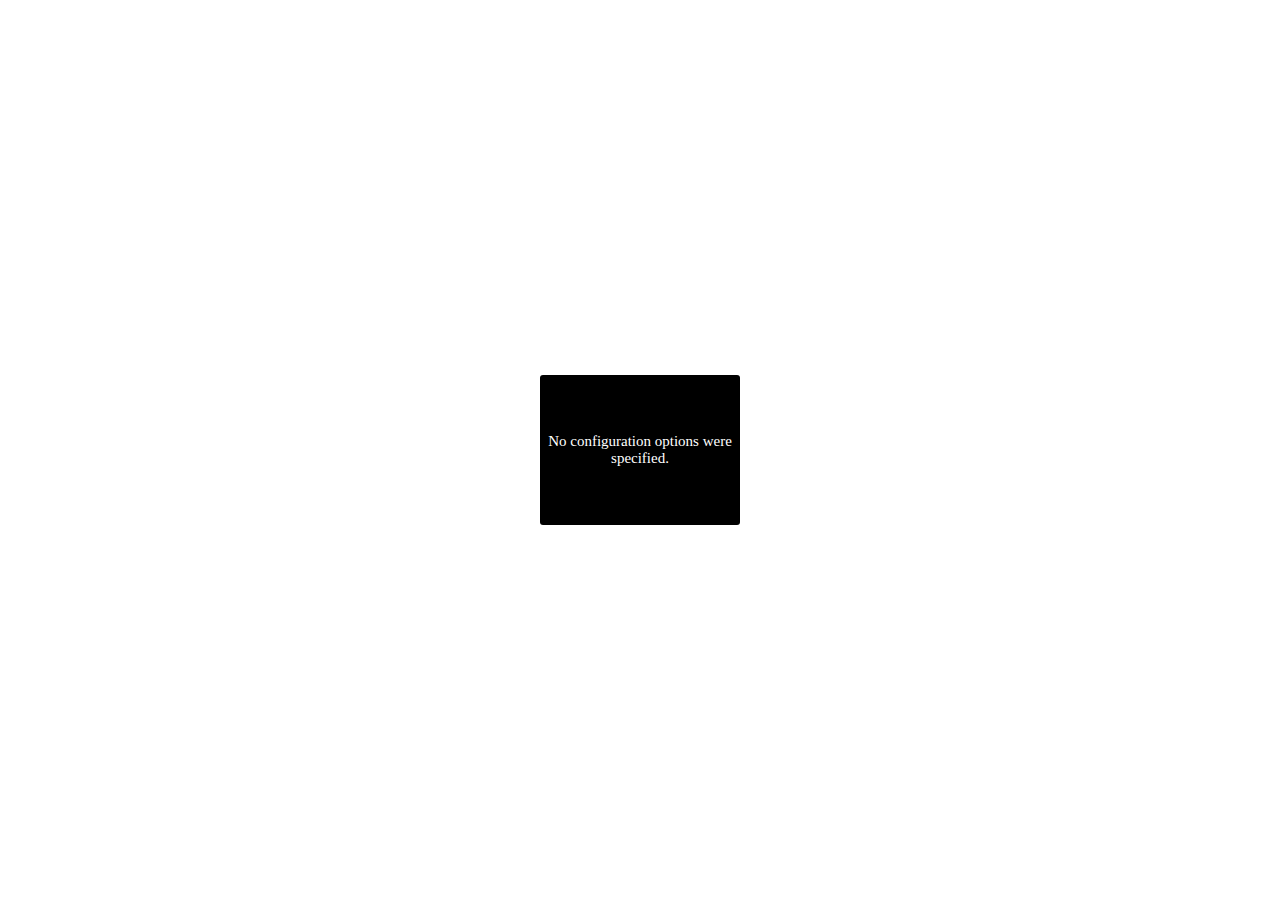
<file: pannellum/pannellum.htm>
<!DOCTYPE HTML>
<!-- Pannellum 2.5.6, https://github.com/mpetroff/pannellum -->
<html><head><meta charset=utf-8><meta name=viewport content="width=device-width, initial-scale=1.0"><title>Pannellum</title><style type="text/css">.pnlm-container{margin:0;padding:0;overflow:hidden;position:relative;cursor:default;width:100%;height:100%;font-family:Helvetica,"Nimbus Sans L","Liberation Sans",Arial,sans-serif;background:#f4f4f4 url('data:image/svg+xml,%3Csvg%20xmlns%3D%22http%3A%2F%2Fwww.w3.org%2F2000%2Fsvg%22%20width%3D%2267%22%20height%3D%22100%22%20viewBox%3D%220%200%2067%20100%22%3E%0A%3Cpath%20stroke%3D%22%23ccc%22%20fill%3D%22none%22%20d%3D%22M33.5%2C50%2C0%2C63%2C33.5%2C75%2C67%2C63%2C33.5%2C50m-33.5-50%2C67%2C25m-0.5%2C0%2C0%2C75m-66.5-75%2C67-25m-33.5%2C75%2C0%2C25m0-100%2C0%2C50%22%2F%3E%0A%3C%2Fsvg%3E%0A') repeat;-webkit-user-select:none;-khtml-user-select:none;-moz-user-select:none;-o-user-select:none;-ms-user-select:none;user-select:none;outline:0;line-height:1.4;contain:content}.pnlm-container *{box-sizing:content-box}.pnlm-ui{position:absolute;width:100%;height:100%;z-index:1}.pnlm-grab{cursor:grab;cursor:url('data:image/svg+xml,%3Csvg%20xmlns%3D%22http%3A%2F%2Fwww.w3.org%2F2000%2Fsvg%22%20height%3D%2226%22%20width%3D%2226%22%3E%0A%3Cpath%20stroke%3D%22%23000%22%20stroke-width%3D%221px%22%20fill%3D%22%23fff%22%20d%3D%22m15.3%2020.5s6.38-6.73%204.64-8.24-3.47%201.01-3.47%201.01%203.61-5.72%201.41-6.49c-2.2-0.769-3.33%204.36-3.33%204.36s0.873-5.76-1.06-5.76-1.58%205.39-1.58%205.39-0.574-4.59-2.18-4.12c-1.61%200.468-0.572%205.51-0.572%205.51s-1.58-4.89-2.93-3.79c-1.35%201.11%200.258%205.25%200.572%206.62%200.836%202.43%202.03%202.94%202.17%205.55%22%2F%3E%0A%3C%2Fsvg%3E%0A') 12 8,default}.pnlm-grabbing{cursor:grabbing;cursor:url('data:image/svg+xml,%3Csvg%20xmlns%3D%22http%3A%2F%2Fwww.w3.org%2F2000%2Fsvg%22%20height%3D%2226%22%20width%3D%2226%22%3E%0A%3Cpath%20stroke%3D%22%23000%22%20stroke-width%3D%221px%22%20fill%3D%22%23fff%22%20d%3D%22m15.3%2020.5s5.07-5.29%203.77-6.74c-1.31-1.45-2.53%200.14-2.53%200.14s2.74-3.29%200.535-4.06c-2.2-0.769-2.52%201.3-2.52%201.3s0.81-2.13-1.12-2.13-1.52%201.77-1.52%201.77-0.261-1.59-1.87-1.12c-1.61%200.468-0.874%202.17-0.874%202.17s-0.651-1.55-2-0.445c-1.35%201.11-0.68%202.25-0.365%203.62%200.836%202.43%202.03%202.94%202.17%205.55%22%2F%3E%0A%3C%2Fsvg%3E%0A') 12 8,default}.pnlm-sprite{background-image:url('data:image/svg+xml,%3Csvg%20xmlns%3D%22http%3A%2F%2Fwww.w3.org%2F2000%2Fsvg%22%20width%3D%2226%22%20height%3D%22208%22%3E%0A%3Ccircle%20fill-opacity%3D%22.78%22%20cy%3D%22117%22%20cx%3D%2213%22%20r%3D%2211%22%20fill%3D%22%23fff%22%2F%3E%0A%3Ccircle%20fill-opacity%3D%22.78%22%20cy%3D%22143%22%20cx%3D%2213%22%20r%3D%2211%22%20fill%3D%22%23fff%22%2F%3E%0A%3Ccircle%20cy%3D%22169%22%20cx%3D%2213%22%20r%3D%227%22%20fill%3D%22none%22%20stroke%3D%22%23000%22%20stroke-width%3D%222%22%2F%3E%0A%3Ccircle%20cy%3D%22195%22%20cx%3D%2213%22%20r%3D%227%22%20fill%3D%22none%22%20stroke%3D%22%23000%22%20stroke-width%3D%222%22%2F%3E%0A%3Ccircle%20cx%3D%2213%22%20cy%3D%22195%22%20r%3D%222.5%22%2F%3E%0A%3Cpath%20d%3D%22m5%2083v6h2v-4h4v-2zm10%200v2h4v4h2v-6zm-5%205v6h6v-6zm-5%205v6h6v-2h-4v-4zm14%200v4h-4v2h6v-6z%22%2F%3E%0A%3Cpath%20d%3D%22m13%20110a7%207%200%200%200%20-7%207%207%207%200%200%200%207%207%207%207%200%200%200%207%20-7%207%207%200%200%200%20-7%20-7zm-1%203h2v2h-2zm0%203h2v5h-2z%22%2F%3E%0A%3Cpath%20d%3D%22m5%2057v6h2v-4h4v-2zm10%200v2h4v4h2v-6zm-10%2010v6h6v-2h-4v-4zm14%200v4h-4v2h6v-6z%22%2F%3E%0A%3Cpath%20d%3D%22m17%2038v2h-8v-2z%22%2F%3E%0A%3Cpath%20d%3D%22m12%209v3h-3v2h3v3h2v-3h3v-2h-3v-3z%22%2F%3E%0A%3Cpath%20d%3D%22m13%20136-6.125%206.125h4.375v7.875h3.5v-7.875h4.375z%22%2F%3E%0A%3Cpath%20d%3D%22m10.428%20173.33v-5.77l5-2.89v5.77zm1-1.73%203-1.73-3.001-1.74z%22%2F%3E%0A%3C%2Fsvg%3E%0A')}.pnlm-container:-moz-full-screen{height:100%!important;width:100%!important;position:static!important}.pnlm-container:-webkit-full-screen{height:100%!important;width:100%!important;position:static!important}.pnlm-container:-ms-fullscreen{height:100%!important;width:100%!important;position:static!important}.pnlm-container:fullscreen{height:100%!important;width:100%!important;position:static!important}.pnlm-render-container{cursor:inherit;position:absolute;height:100%;width:100%}.pnlm-controls{margin-top:4px;background-color:#fff;border:1px solid #999;border-color:rgba(0,0,0,0.4);border-radius:3px;cursor:pointer;z-index:2;-webkit-transform:translateZ(9999px);transform:translateZ(9999px)}.pnlm-control:hover{background-color:#f8f8f8}.pnlm-controls-container{position:absolute;top:0;left:4px;z-index:1}.pnlm-zoom-controls{width:26px;height:52px}.pnlm-zoom-in{width:100%;height:50%;position:absolute;top:0;border-radius:3px 3px 0 0}.pnlm-zoom-out{width:100%;height:50%;position:absolute;bottom:0;background-position:0 -26px;border-top:1px solid #ddd;border-top-color:rgba(0,0,0,0.10);border-radius:0 0 3px 3px}.pnlm-fullscreen-toggle-button,.pnlm-orientation-button,.pnlm-hot-spot-debug-indicator{width:26px;height:26px}.pnlm-hot-spot-debug-indicator{position:absolute;top:50%;left:50%;width:26px;height:26px;margin:-13px 0 0 -13px;background-color:rgba(255,255,255,0.5);border-radius:13px;display:none}.pnlm-orientation-button-inactive{background-position:0 -156px}.pnlm-orientation-button-active{background-position:0 -182px}.pnlm-fullscreen-toggle-button-inactive{background-position:0 -52px}.pnlm-fullscreen-toggle-button-active{background-position:0 -78px}.pnlm-panorama-info{position:absolute;bottom:4px;background-color:rgba(0,0,0,0.7);border-radius:0 3px 3px 0;padding-right:10px;color:#fff;text-align:left;display:none;z-index:2;-webkit-transform:translateZ(9999px);transform:translateZ(9999px)}.pnlm-title-box{position:relative;font-size:20px;display:table;padding-left:5px;margin-bottom:3px}.pnlm-author-box{position:relative;font-size:12px;display:table;padding-left:5px}.pnlm-load-box{position:absolute;top:50%;left:50%;width:200px;height:150px;margin:-75px 0 0 -100px;background-color:rgba(0,0,0,0.7);border-radius:3px;text-align:center;font-size:20px;display:none;color:#fff}.pnlm-load-box p{margin:20px 0}.pnlm-lbox{position:absolute;top:50%;left:50%;width:20px;height:20px;margin:-10px 0 0 -10px;display:none}.pnlm-loading{animation-duration:1.5s;-webkit-animation-duration:1.5s;animation-name:pnlm-mv;-webkit-animation-name:pnlm-mv;animation-iteration-count:infinite;-webkit-animation-iteration-count:infinite;animation-timing-function:linear;-webkit-animation-timing-function:linear;height:10px;width:10px;background-color:#fff;position:relative}@keyframes pnlm-mv{from{left:0;top:0}25%{left:10px;top:0}50%{left:10px;top:10px}75%{left:0;top:10px}to{left:0;top:0}}@-webkit-keyframes pnlm-mv{from{left:0;top:0}25%{left:10px;top:0}50%{left:10px;top:10px}75%{left:0;top:10px}to{left:0;top:0}}.pnlm-load-button{position:absolute;top:50%;left:50%;width:200px;height:100px;margin:-50px 0 0 -100px;background-color:rgba(0,0,0,.7);border-radius:3px;text-align:center;font-size:20px;display:table;color:#fff;cursor:pointer}.pnlm-load-button:hover{background-color:rgba(0,0,0,.8)}.pnlm-load-button p{display:table-cell;vertical-align:middle}.pnlm-info-box{font-size:15px;position:absolute;top:50%;left:50%;width:200px;height:150px;margin:-75px 0 0 -100px;background-color:#000;border-radius:3px;display:table;text-align:center;color:#fff;table-layout:fixed}.pnlm-info-box a,.pnlm-author-box a{color:#fff;word-wrap:break-word;overflow-wrap:break-word}.pnlm-info-box p{display:table-cell;vertical-align:middle;padding:0 5px 0 5px}.pnlm-error-msg{display:none}.pnlm-about-msg{font-size:11px;line-height:11px;color:#fff;padding:5px 8px 5px 8px;background:rgba(0,0,0,0.7);border-radius:3px;position:absolute;top:50px;left:50px;display:none;opacity:0;-moz-transition:opacity .3s ease-in-out;-webkit-transition:opacity .3s ease-in-out;-o-transition:opacity .3s ease-in-out;-ms-transition:opacity .3s ease-in-out;transition:opacity .3s ease-in-out;z-index:1}.pnlm-about-msg a:link,.pnlm-about-msg a:visited{color:#fff}.pnlm-about-msg a:hover,.pnlm-about-msg a:active{color:#eee}.pnlm-hotspot-base{position:absolute;visibility:hidden;cursor:default;vertical-align:middle;top:0;z-index:1}.pnlm-hotspot{height:26px;width:26px;border-radius:13px}.pnlm-hotspot:hover{background-color:rgba(255,255,255,0.2)}.pnlm-hotspot.pnlm-info{background-position:0 -104px}.pnlm-hotspot.pnlm-scene{background-position:0 -130px}div.pnlm-tooltip span{visibility:hidden;position:absolute;border-radius:3px;background-color:rgba(0,0,0,0.7);color:#fff;text-align:center;max-width:200px;padding:5px 10px;margin-left:-220px;cursor:default}div.pnlm-tooltip:hover span{visibility:visible}div.pnlm-tooltip:hover span:after{content:'';position:absolute;width:0;height:0;border-width:10px;border-style:solid;border-color:rgba(0,0,0,0.7) transparent transparent transparent;bottom:-20px;left:-10px;margin:0 50%}.pnlm-compass{position:absolute;width:50px;height:50px;right:4px;bottom:4px;border-radius:25px;background-image:url('data:image/svg+xml,%3Csvg%20xmlns%3D%22http%3A%2F%2Fwww.w3.org%2F2000%2Fsvg%22%20height%3D%2250%22%20width%3D%2250%22%3E%0A%3Cpath%20d%3D%22m24.5078%206-3.2578%2018h7.5l-3.25781-18h-0.984376zm-3.2578%2020%203.2578%2018h0.9844l3.2578-18h-7.5zm1.19531%200.9941h5.10938l-2.5547%2014.1075-2.5547-14.1075z%22%2F%3E%0A%3C%2Fsvg%3E%0A');cursor:default;display:none}.pnlm-world{position:absolute;left:50%;top:50%}.pnlm-face{position:absolute;-webkit-transform-origin:0 0;transform-origin:0 0}.pnlm-dragfix,.pnlm-preview-img{position:absolute;height:100%;width:100%}.pnlm-preview-img{background-size:cover;background-position:center}.pnlm-lbar{width:150px;margin:0 auto;border:#fff 1px solid;height:6px}.pnlm-lbar-fill{background:#fff;height:100%;width:0}.pnlm-lmsg{font-size:12px}.pnlm-fade-img{position:absolute;top:0;left:0}.pnlm-pointer{cursor:pointer}html{height:100%}body{margin:0;padding:0;overflow:hidden;position:fixed;cursor:default;width:100%;height:100%}</style></head><body><div id=container><noscript><div class=pnlm-info-box><p>Javascript is required to view this panorama.<br>(It could be worse; you could need a plugin.)</p></div></noscript></div><script type="text/javascript">window.libpannellum=function(y,c,p){function H(L){function H(a,f){return 1==a.level&&1!=f.level?-1:1==f.level&&1!=a.level?1:f.timestamp-a.timestamp}function Q(a,f){return a.level!=f.level?a.level-f.level:a.diff-f.diff}function ka(a,f,d,c,m,e){this.vertices=a;this.side=f;this.level=d;this.x=c;this.y=m;this.path=e.replace("%s",f).replace("%l",d).replace("%x",c).replace("%y",m)}function Ha(a,f,c,p,m){var e;var g=f.vertices;e=la(a,g.slice(0,3));var t=la(a,g.slice(3,6)),x=la(a,g.slice(6,9)),g=la(a,g.slice(9,
12)),s=e[0]+t[0]+x[0]+g[0];-4==s||4==s?e=!1:(s=e[1]+t[1]+x[1]+g[1],e=-4==s||4==s?!1:4!=e[2]+t[2]+x[2]+g[2]);if(e){e=f.vertices;t=e[0]+e[3]+e[6]+e[9];x=e[1]+e[4]+e[7]+e[10];g=e[2]+e[5]+e[8]+e[11];s=Math.sqrt(t*t+x*x+g*g);g=Math.asin(g/s);t=Math.atan2(x,t)-p;t+=t>Math.PI?-2*Math.PI:t<-Math.PI?2*Math.PI:0;t=Math.abs(t);f.diff=Math.acos(Math.sin(c)*Math.sin(g)+Math.cos(c)*Math.cos(g)*Math.cos(t));t=!1;for(x=0;x<d.nodeCache.length;x++)if(d.nodeCache[x].path==f.path){t=!0;d.nodeCache[x].timestamp=d.nodeCacheTimestamp++;
d.nodeCache[x].diff=f.diff;d.currentNodes.push(d.nodeCache[x]);break}t||(f.timestamp=d.nodeCacheTimestamp++,d.currentNodes.push(f),d.nodeCache.push(f));if(f.level<d.level){var g=n.cubeResolution*Math.pow(2,f.level-n.maxLevel),t=Math.ceil(g*n.invTileResolution)-1,x=g%n.tileResolution*2,k=2*g%n.tileResolution;0===k&&(k=n.tileResolution);0===x&&(x=2*n.tileResolution);s=0.5;if(f.x==t||f.y==t)s=1-n.tileResolution/(n.tileResolution+k);var l=1-s,g=[],z=s,y=s,E=s,J=l,A=l,C=l;if(k<n.tileResolution)if(f.x==
t&&f.y!=t){if(A=y=0.5,"d"==f.side||"u"==f.side)C=E=0.5}else f.x!=t&&f.y==t&&(J=z=0.5,"l"==f.side||"r"==f.side)&&(C=E=0.5);x<=n.tileResolution&&(f.x==t&&(z=0,J=1,"l"==f.side||"r"==f.side)&&(E=0,C=1),f.y==t&&(y=0,A=1,"d"==f.side||"u"==f.side)&&(E=0,C=1));k=[e[0],e[1],e[2],e[0]*z+e[3]*J,e[1]*s+e[4]*l,e[2]*E+e[5]*C,e[0]*z+e[6]*J,e[1]*y+e[7]*A,e[2]*E+e[8]*C,e[0]*s+e[9]*l,e[1]*y+e[10]*A,e[2]*E+e[11]*C];k=new ka(k,f.side,f.level+1,2*f.x,2*f.y,n.fullpath);g.push(k);f.x==t&&x<=n.tileResolution||(k=[e[0]*z+
e[3]*J,e[1]*s+e[4]*l,e[2]*E+e[5]*C,e[3],e[4],e[5],e[3]*s+e[6]*l,e[4]*y+e[7]*A,e[5]*E+e[8]*C,e[0]*z+e[6]*J,e[1]*y+e[7]*A,e[2]*E+e[8]*C],k=new ka(k,f.side,f.level+1,2*f.x+1,2*f.y,n.fullpath),g.push(k));f.x==t&&x<=n.tileResolution||f.y==t&&x<=n.tileResolution||(k=[e[0]*z+e[6]*J,e[1]*y+e[7]*A,e[2]*E+e[8]*C,e[3]*s+e[6]*l,e[4]*y+e[7]*A,e[5]*E+e[8]*C,e[6],e[7],e[8],e[9]*z+e[6]*J,e[10]*s+e[7]*l,e[11]*E+e[8]*C],k=new ka(k,f.side,f.level+1,2*f.x+1,2*f.y+1,n.fullpath),g.push(k));f.y==t&&x<=n.tileResolution||
(k=[e[0]*s+e[9]*l,e[1]*y+e[10]*A,e[2]*E+e[11]*C,e[0]*z+e[6]*J,e[1]*y+e[7]*A,e[2]*E+e[8]*C,e[9]*z+e[6]*J,e[10]*s+e[7]*l,e[11]*E+e[8]*C,e[9],e[10],e[11]],k=new ka(k,f.side,f.level+1,2*f.x,2*f.y+1,n.fullpath),g.push(k));for(f=0;f<g.length;f++)Ha(a,g[f],c,p,m)}}}function sa(){return[-1,1,-1,1,1,-1,1,-1,-1,-1,-1,-1,1,1,1,-1,1,1,-1,-1,1,1,-1,1,-1,1,1,1,1,1,1,1,-1,-1,1,-1,-1,-1,-1,1,-1,-1,1,-1,1,-1,-1,1,-1,1,1,-1,1,-1,-1,-1,-1,-1,-1,1,1,1,-1,1,1,1,1,-1,1,1,-1,-1]}function ta(a,f,d){var c=Math.sin(f);f=Math.cos(f);
if("x"==d)return[a[0],f*a[1]+c*a[2],f*a[2]-c*a[1],a[3],f*a[4]+c*a[5],f*a[5]-c*a[4],a[6],f*a[7]+c*a[8],f*a[8]-c*a[7]];if("y"==d)return[f*a[0]-c*a[2],a[1],f*a[2]+c*a[0],f*a[3]-c*a[5],a[4],f*a[5]+c*a[3],f*a[6]-c*a[8],a[7],f*a[8]+c*a[6]];if("z"==d)return[f*a[0]+c*a[1],f*a[1]-c*a[0],a[2],f*a[3]+c*a[4],f*a[4]-c*a[3],a[5],f*a[6]+c*a[7],f*a[7]-c*a[6],a[8]]}function ma(a){return[a[0],a[4],a[8],a[12],a[1],a[5],a[9],a[13],a[2],a[6],a[10],a[14],a[3],a[7],a[11],a[15]]}function Ia(a){Ja(a,a.path+"."+n.extension,
function(f,c){a.texture=f;a.textureLoaded=c?2:1},ua.crossOrigin)}function la(a,f){var c=[a[0]*f[0]+a[1]*f[1]+a[2]*f[2],a[4]*f[0]+a[5]*f[1]+a[6]*f[2],a[11]+a[8]*f[0]+a[9]*f[1]+a[10]*f[2],1/(a[12]*f[0]+a[13]*f[1]+a[14]*f[2])],d=c[0]*c[3],m=c[1]*c[3],c=c[2]*c[3],e=[0,0,0];-1>d&&(e[0]=-1);1<d&&(e[0]=1);-1>m&&(e[1]=-1);1<m&&(e[1]=1);if(-1>c||1<c)e[2]=1;return e}function Ca(){console.log("Reducing canvas size due to error 1286!");A.width=Math.round(A.width/2);A.height=Math.round(A.height/2)}var A=c.createElement("canvas");
A.style.width=A.style.height="100%";L.appendChild(A);var d,a,V,W,aa,S,va,ha,n,z,F,da,Da,Z,na,ua;this.init=function(M,f,y,I,m,e,g,t){function x(a){if(Q){var f=a*a*4,e=new Uint8ClampedArray(f),c=t.backgroundColor?t.backgroundColor:[0,0,0];c[0]*=255;c[1]*=255;c[2]*=255;for(var b=0;b<f;b++)e[b++]=c[0],e[b++]=c[1],e[b++]=c[2];a=new ImageData(e,a,a);for(s=0;6>s;s++)0==n[s].width&&(n[s]=a)}}f===p&&(f="equirectangular");if("equirectangular"!=f&&"cubemap"!=f&&"multires"!=f)throw console.log("Error: invalid image type specified!"),
{type:"config error"};z=f;n=M;F=y;ua=t||{};if(d){V&&(a.detachShader(d,V),a.deleteShader(V));W&&(a.detachShader(d,W),a.deleteShader(W));a.bindBuffer(a.ARRAY_BUFFER,null);a.bindBuffer(a.ELEMENT_ARRAY_BUFFER,null);d.texture&&a.deleteTexture(d.texture);if(d.nodeCache)for(M=0;M<d.nodeCache.length;M++)a.deleteTexture(d.nodeCache[M].texture);a.deleteProgram(d);d=p}ha=p;var s,Q=!1,B;if("cubemap"==z)for(s=0;6>s;s++)0<n[s].width?(B===p&&(B=n[s].width),B!=n[s].width&&console.log("Cube faces have inconsistent widths: "+
B+" vs. "+n[s].width)):Q=!0;"cubemap"==z&&0!==(B&B-1)&&(navigator.userAgent.toLowerCase().match(/(iphone|ipod|ipad).* os 8_/)||navigator.userAgent.toLowerCase().match(/(iphone|ipod|ipad).* os 9_/)||navigator.userAgent.toLowerCase().match(/(iphone|ipod|ipad).* os 10_/)||navigator.userAgent.match(/Trident.*rv[ :]*11\./))||(a||(a=A.getContext("experimental-webgl",{alpha:!1,depth:!1})),a&&1286==a.getError()&&Ca());if(!a&&("multires"==z&&n.hasOwnProperty("fallbackPath")||"cubemap"==z)&&("WebkitAppearance"in
c.documentElement.style||navigator.userAgent.match(/Trident.*rv[ :]*11\./)||-1!==navigator.appVersion.indexOf("MSIE 10"))){S&&L.removeChild(S);S=c.createElement("div");S.className="pnlm-world";I=n.basePath?n.basePath+n.fallbackPath:n.fallbackPath;var H="frblud".split(""),T=0;m=function(){var a=c.createElement("canvas");a.className="pnlm-face pnlm-"+H[this.side]+"face";S.appendChild(a);var f=a.getContext("2d");a.style.width=this.width+4+"px";a.style.height=this.height+4+"px";a.width=this.width+4;a.height=
this.height+4;f.drawImage(this,2,2);var e=f.getImageData(0,0,a.width,a.height),g=e.data,b,d;for(b=2;b<a.width-2;b++)for(d=0;4>d;d++)g[4*(b+a.width)+d]=g[4*(b+2*a.width)+d],g[4*(b+a.width*(a.height-2))+d]=g[4*(b+a.width*(a.height-3))+d];for(b=2;b<a.height-2;b++)for(d=0;4>d;d++)g[4*(b*a.width+1)+d]=g[4*(b*a.width+2)+d],g[4*((b+1)*a.width-2)+d]=g[4*((b+1)*a.width-3)+d];for(d=0;4>d;d++)g[4*(a.width+1)+d]=g[4*(2*a.width+2)+d],g[4*(2*a.width-2)+d]=g[4*(3*a.width-3)+d],g[4*(a.width*(a.height-2)+1)+d]=g[4*
(a.width*(a.height-3)+2)+d],g[4*(a.width*(a.height-1)-2)+d]=g[4*(a.width*(a.height-2)-3)+d];for(b=1;b<a.width-1;b++)for(d=0;4>d;d++)g[4*b+d]=g[4*(b+a.width)+d],g[4*(b+a.width*(a.height-1))+d]=g[4*(b+a.width*(a.height-2))+d];for(b=1;b<a.height-1;b++)for(d=0;4>d;d++)g[b*a.width*4+d]=g[4*(b*a.width+1)+d],g[4*((b+1)*a.width-1)+d]=g[4*((b+1)*a.width-2)+d];for(d=0;4>d;d++)g[d]=g[4*(a.width+1)+d],g[4*(a.width-1)+d]=g[4*(2*a.width-2)+d],g[a.width*(a.height-1)*4+d]=g[4*(a.width*(a.height-2)+1)+d],g[4*(a.width*
a.height-1)+d]=g[4*(a.width*(a.height-1)-2)+d];f.putImageData(e,0,0);E.call(this)};var E=function(){0<this.width?(aa===p&&(aa=this.width),aa!=this.width&&console.log("Fallback faces have inconsistent widths: "+aa+" vs. "+this.width)):Q=!0;T++;6==T&&(aa=this.width,L.appendChild(S),g())},Q=!1;for(s=0;6>s;s++)e=new Image,e.crossOrigin=ua.crossOrigin?ua.crossOrigin:"anonymous",e.side=s,e.onload=m,e.onerror=E,e.src="multires"==z?I.replace("%s",H[s])+"."+n.extension:n[s].src;x(aa)}else{if(!a)throw console.log("Error: no WebGL support detected!"),
{type:"no webgl"};"cubemap"==z&&x(B);n.fullpath=n.basePath?n.basePath+n.path:n.path;n.invTileResolution=1/n.tileResolution;M=sa();va=[];for(s=0;6>s;s++)va[s]=M.slice(12*s,12*s+12),M=sa();M=0;if("equirectangular"==z){if(M=a.getParameter(a.MAX_TEXTURE_SIZE),Math.max(n.width/2,n.height)>M)throw console.log("Error: The image is too big; it's "+n.width+"px wide, but this device's maximum supported size is "+2*M+"px."),{type:"webgl size error",width:n.width,maxWidth:2*M};}else if("cubemap"==z&&B>a.getParameter(a.MAX_CUBE_MAP_TEXTURE_SIZE))throw console.log("Error: The image is too big; it's "+
B+"px wide, but this device's maximum supported size is "+M+"px."),{type:"webgl size error",width:B,maxWidth:M};t===p||t.horizonPitch===p&&t.horizonRoll===p||(ha=[t.horizonPitch==p?0:t.horizonPitch,t.horizonRoll==p?0:t.horizonRoll]);B=a.TEXTURE_2D;a.viewport(0,0,a.drawingBufferWidth,a.drawingBufferHeight);a.getShaderPrecisionFormat&&(f=a.getShaderPrecisionFormat(a.FRAGMENT_SHADER,a.HIGH_FLOAT))&&1>f.precision&&(oa=oa.replace("highp","mediump"));V=a.createShader(a.VERTEX_SHADER);f=l;"multires"==z&&
(f=k);a.shaderSource(V,f);a.compileShader(V);W=a.createShader(a.FRAGMENT_SHADER);f=pa;"cubemap"==z?(B=a.TEXTURE_CUBE_MAP,f=bb):"multires"==z&&(f=Ra);a.shaderSource(W,f);a.compileShader(W);d=a.createProgram();a.attachShader(d,V);a.attachShader(d,W);a.linkProgram(d);a.getShaderParameter(V,a.COMPILE_STATUS)||console.log(a.getShaderInfoLog(V));a.getShaderParameter(W,a.COMPILE_STATUS)||console.log(a.getShaderInfoLog(W));a.getProgramParameter(d,a.LINK_STATUS)||console.log(a.getProgramInfoLog(d));a.useProgram(d);
d.drawInProgress=!1;f=t.backgroundColor?t.backgroundColor:[0,0,0];a.clearColor(f[0],f[1],f[2],1);a.clear(a.COLOR_BUFFER_BIT);d.texCoordLocation=a.getAttribLocation(d,"a_texCoord");a.enableVertexAttribArray(d.texCoordLocation);"multires"!=z?(da||(da=a.createBuffer()),a.bindBuffer(a.ARRAY_BUFFER,da),a.bufferData(a.ARRAY_BUFFER,new Float32Array([-1,1,1,1,1,-1,-1,1,1,-1,-1,-1]),a.STATIC_DRAW),a.vertexAttribPointer(d.texCoordLocation,2,a.FLOAT,!1,0,0),d.aspectRatio=a.getUniformLocation(d,"u_aspectRatio"),
a.uniform1f(d.aspectRatio,a.drawingBufferWidth/a.drawingBufferHeight),d.psi=a.getUniformLocation(d,"u_psi"),d.theta=a.getUniformLocation(d,"u_theta"),d.f=a.getUniformLocation(d,"u_f"),d.h=a.getUniformLocation(d,"u_h"),d.v=a.getUniformLocation(d,"u_v"),d.vo=a.getUniformLocation(d,"u_vo"),d.rot=a.getUniformLocation(d,"u_rot"),a.uniform1f(d.h,I/(2*Math.PI)),a.uniform1f(d.v,m/Math.PI),a.uniform1f(d.vo,e/Math.PI*2),"equirectangular"==z&&(d.backgroundColor=a.getUniformLocation(d,"u_backgroundColor"),a.uniform4fv(d.backgroundColor,
f.concat([1]))),d.texture=a.createTexture(),a.bindTexture(B,d.texture),"cubemap"==z?(a.texImage2D(a.TEXTURE_CUBE_MAP_POSITIVE_X,0,a.RGB,a.RGB,a.UNSIGNED_BYTE,n[1]),a.texImage2D(a.TEXTURE_CUBE_MAP_NEGATIVE_X,0,a.RGB,a.RGB,a.UNSIGNED_BYTE,n[3]),a.texImage2D(a.TEXTURE_CUBE_MAP_POSITIVE_Y,0,a.RGB,a.RGB,a.UNSIGNED_BYTE,n[4]),a.texImage2D(a.TEXTURE_CUBE_MAP_NEGATIVE_Y,0,a.RGB,a.RGB,a.UNSIGNED_BYTE,n[5]),a.texImage2D(a.TEXTURE_CUBE_MAP_POSITIVE_Z,0,a.RGB,a.RGB,a.UNSIGNED_BYTE,n[0]),a.texImage2D(a.TEXTURE_CUBE_MAP_NEGATIVE_Z,
0,a.RGB,a.RGB,a.UNSIGNED_BYTE,n[2])):n.width<=M?(a.uniform1i(a.getUniformLocation(d,"u_splitImage"),0),a.texImage2D(B,0,a.RGB,a.RGB,a.UNSIGNED_BYTE,n)):(a.uniform1i(a.getUniformLocation(d,"u_splitImage"),1),I=c.createElement("canvas"),I.width=n.width/2,I.height=n.height,I=I.getContext("2d"),I.drawImage(n,0,0),m=I.getImageData(0,0,n.width/2,n.height),a.texImage2D(B,0,a.RGB,a.RGB,a.UNSIGNED_BYTE,m),d.texture2=a.createTexture(),a.activeTexture(a.TEXTURE1),a.bindTexture(B,d.texture2),a.uniform1i(a.getUniformLocation(d,
"u_image1"),1),I.drawImage(n,-n.width/2,0),m=I.getImageData(0,0,n.width/2,n.height),a.texImage2D(B,0,a.RGB,a.RGB,a.UNSIGNED_BYTE,m),a.texParameteri(B,a.TEXTURE_WRAP_S,a.CLAMP_TO_EDGE),a.texParameteri(B,a.TEXTURE_WRAP_T,a.CLAMP_TO_EDGE),a.texParameteri(B,a.TEXTURE_MIN_FILTER,a.LINEAR),a.texParameteri(B,a.TEXTURE_MAG_FILTER,a.LINEAR),a.activeTexture(a.TEXTURE0)),a.texParameteri(B,a.TEXTURE_WRAP_S,a.CLAMP_TO_EDGE),a.texParameteri(B,a.TEXTURE_WRAP_T,a.CLAMP_TO_EDGE),a.texParameteri(B,a.TEXTURE_MIN_FILTER,
a.LINEAR),a.texParameteri(B,a.TEXTURE_MAG_FILTER,a.LINEAR)):(d.vertPosLocation=a.getAttribLocation(d,"a_vertCoord"),a.enableVertexAttribArray(d.vertPosLocation),Da||(Da=a.createBuffer()),Z||(Z=a.createBuffer()),na||(na=a.createBuffer()),a.bindBuffer(a.ARRAY_BUFFER,Z),a.bufferData(a.ARRAY_BUFFER,new Float32Array([0,0,1,0,1,1,0,1]),a.STATIC_DRAW),a.bindBuffer(a.ELEMENT_ARRAY_BUFFER,na),a.bufferData(a.ELEMENT_ARRAY_BUFFER,new Uint16Array([0,1,2,0,2,3]),a.STATIC_DRAW),d.perspUniform=a.getUniformLocation(d,
"u_perspMatrix"),d.cubeUniform=a.getUniformLocation(d,"u_cubeMatrix"),d.level=-1,d.currentNodes=[],d.nodeCache=[],d.nodeCacheTimestamp=0);I=a.getError();if(0!==I)throw console.log("Error: Something went wrong with WebGL!",I),{type:"webgl error"};g()}};this.destroy=function(){L!==p&&(A!==p&&L.contains(A)&&L.removeChild(A),S!==p&&L.contains(S)&&L.removeChild(S));if(a){var d=a.getExtension("WEBGL_lose_context");d&&d.loseContext()}};this.resize=function(){var c=y.devicePixelRatio||1;A.width=A.clientWidth*
c;A.height=A.clientHeight*c;a&&(1286==a.getError()&&Ca(),a.viewport(0,0,a.drawingBufferWidth,a.drawingBufferHeight),"multires"!=z&&a.uniform1f(d.aspectRatio,A.clientWidth/A.clientHeight))};this.resize();this.setPose=function(a,d){ha=[a,d]};this.render=function(c,f,k,l){var m,e=0;l===p&&(l={});l.roll&&(e=l.roll);if(ha!==p){m=ha[0];var g=ha[1],t=c,x=f,s=Math.cos(g)*Math.sin(c)*Math.sin(m)+Math.cos(c)*(Math.cos(m)*Math.cos(f)+Math.sin(g)*Math.sin(m)*Math.sin(f)),y=-Math.sin(c)*Math.sin(g)+Math.cos(c)*
Math.cos(g)*Math.sin(f);c=Math.cos(g)*Math.cos(m)*Math.sin(c)+Math.cos(c)*(-Math.cos(f)*Math.sin(m)+Math.cos(m)*Math.sin(g)*Math.sin(f));c=Math.asin(Math.max(Math.min(c,1),-1));f=Math.atan2(y,s);m=[Math.cos(t)*(Math.sin(g)*Math.sin(m)*Math.cos(x)-Math.cos(m)*Math.sin(x)),Math.cos(t)*Math.cos(g)*Math.cos(x),Math.cos(t)*(Math.cos(m)*Math.sin(g)*Math.cos(x)+Math.sin(x)*Math.sin(m))];g=[-Math.cos(c)*Math.sin(f),Math.cos(c)*Math.cos(f)];g=Math.acos(Math.max(Math.min((m[0]*g[0]+m[1]*g[1])/(Math.sqrt(m[0]*
m[0]+m[1]*m[1]+m[2]*m[2])*Math.sqrt(g[0]*g[0]+g[1]*g[1])),1),-1));0>m[2]&&(g=2*Math.PI-g);e+=g}if(a||"multires"!=z&&"cubemap"!=z){if("multires"!=z)k=2*Math.atan(Math.tan(0.5*k)/(a.drawingBufferWidth/a.drawingBufferHeight)),k=1/Math.tan(0.5*k),a.uniform1f(d.psi,f),a.uniform1f(d.theta,c),a.uniform1f(d.rot,e),a.uniform1f(d.f,k),!0===F&&"equirectangular"==z&&(a.bindTexture(a.TEXTURE_2D,d.texture),a.texImage2D(a.TEXTURE_2D,0,a.RGB,a.RGB,a.UNSIGNED_BYTE,n)),a.drawArrays(a.TRIANGLES,0,6);else{m=a.drawingBufferWidth/
a.drawingBufferHeight;g=2*Math.atan(Math.tan(k/2)*a.drawingBufferHeight/a.drawingBufferWidth);g=1/Math.tan(g/2);m=[g/m,0,0,0,0,g,0,0,0,0,100.1/-99.9,20/-99.9,0,0,-1,0];for(g=1;g<n.maxLevel&&a.drawingBufferWidth>n.tileResolution*Math.pow(2,g-1)*Math.tan(k/2)*0.707;)g++;d.level=g;g=[1,0,0,0,1,0,0,0,1];g=ta(g,-e,"z");g=ta(g,-c,"x");g=ta(g,f,"y");g=[g[0],g[1],g[2],0,g[3],g[4],g[5],0,g[6],g[7],g[8],0,0,0,0,1];a.uniformMatrix4fv(d.perspUniform,!1,new Float32Array(ma(m)));a.uniformMatrix4fv(d.cubeUniform,
!1,new Float32Array(ma(g)));e=[m[0]*g[0],m[0]*g[1],m[0]*g[2],0,m[5]*g[4],m[5]*g[5],m[5]*g[6],0,m[10]*g[8],m[10]*g[9],m[10]*g[10],m[11],-g[8],-g[9],-g[10],0];d.nodeCache.sort(H);if(200<d.nodeCache.length&&d.nodeCache.length>d.currentNodes.length+50)for(m=d.nodeCache.splice(200,d.nodeCache.length-200),g=0;g<m.length;g++)a.deleteTexture(m[g].texture);d.currentNodes=[];g="fbudlr".split("");for(m=0;6>m;m++)t=new ka(va[m],g[m],1,0,0,n.fullpath),Ha(e,t,c,f,k);d.currentNodes.sort(Q);for(c=T.length-1;0<=c;c--)-1===
d.currentNodes.indexOf(T[c].node)&&(T[c].node.textureLoad=!1,T.splice(c,1));if(0===T.length)for(c=0;c<d.currentNodes.length;c++)if(f=d.currentNodes[c],!f.texture&&!f.textureLoad){f.textureLoad=!0;setTimeout(Ia,0,f);break}if(!d.drawInProgress){d.drawInProgress=!0;a.clear(a.COLOR_BUFFER_BIT);for(c=0;c<d.currentNodes.length;c++)1<d.currentNodes[c].textureLoaded&&(a.bindBuffer(a.ARRAY_BUFFER,Da),a.bufferData(a.ARRAY_BUFFER,new Float32Array(d.currentNodes[c].vertices),a.STATIC_DRAW),a.vertexAttribPointer(d.vertPosLocation,
3,a.FLOAT,!1,0,0),a.bindBuffer(a.ARRAY_BUFFER,Z),a.vertexAttribPointer(d.texCoordLocation,2,a.FLOAT,!1,0,0),a.bindTexture(a.TEXTURE_2D,d.currentNodes[c].texture),a.drawElements(a.TRIANGLES,6,a.UNSIGNED_SHORT,0));d.drawInProgress=!1}}if(l.returnImage!==p)return A.toDataURL("image/png")}else for(m=aa/2,l={f:"translate3d(-"+(m+2)+"px, -"+(m+2)+"px, -"+m+"px)",b:"translate3d("+(m+2)+"px, -"+(m+2)+"px, "+m+"px) rotateX(180deg) rotateZ(180deg)",u:"translate3d(-"+(m+2)+"px, -"+m+"px, "+(m+2)+"px) rotateX(270deg)",
d:"translate3d(-"+(m+2)+"px, "+m+"px, -"+(m+2)+"px) rotateX(90deg)",l:"translate3d(-"+m+"px, -"+(m+2)+"px, "+(m+2)+"px) rotateX(180deg) rotateY(90deg) rotateZ(180deg)",r:"translate3d("+m+"px, -"+(m+2)+"px, -"+(m+2)+"px) rotateY(270deg)"},k=1/Math.tan(k/2),k=k*A.clientWidth/2+"px",f="perspective("+k+") translateZ("+k+") rotateX("+c+"rad) rotateY("+f+"rad) ",k=Object.keys(l),c=0;6>c;c++)if(e=S.querySelector(".pnlm-"+k[c]+"face"))e.style.webkitTransform=f+l[k[c]],e.style.transform=f+l[k[c]]};this.isLoading=
function(){if(a&&"multires"==z)for(var c=0;c<d.currentNodes.length;c++)if(!d.currentNodes[c].textureLoaded)return!0;return!1};this.getCanvas=function(){return A};var T=[],Ja=function(){function c(){var d=this;this.texture=this.callback=null;this.image=new Image;this.image.crossOrigin=m?m:"anonymous";var f=function(){if(0<d.image.width&&0<d.image.height){var c=d.image;a.bindTexture(a.TEXTURE_2D,d.texture);a.texImage2D(a.TEXTURE_2D,0,a.RGB,a.RGB,a.UNSIGNED_BYTE,c);a.texParameteri(a.TEXTURE_2D,a.TEXTURE_MAG_FILTER,
a.LINEAR);a.texParameteri(a.TEXTURE_2D,a.TEXTURE_MIN_FILTER,a.LINEAR);a.texParameteri(a.TEXTURE_2D,a.TEXTURE_WRAP_S,a.CLAMP_TO_EDGE);a.texParameteri(a.TEXTURE_2D,a.TEXTURE_WRAP_T,a.CLAMP_TO_EDGE);a.bindTexture(a.TEXTURE_2D,null);d.callback(d.texture,!0)}else d.callback(d.texture,!1);T.length?(c=T.shift(),d.loadTexture(c.src,c.texture,c.callback)):p[k++]=d};this.image.addEventListener("load",f);this.image.addEventListener("error",f)}function d(a,c,f,e){this.node=a;this.src=c;this.texture=f;this.callback=
e}var k=4,p={},m;c.prototype.loadTexture=function(a,c,d){this.texture=c;this.callback=d;this.image.src=a};for(var e=0;e<k;e++)p[e]=new c;return function(c,e,n,l){m=l;l=a.createTexture();k?p[--k].loadTexture(e,l,n):T.push(new d(c,e,l,n));return l}}()}var l="attribute vec2 a_texCoord;varying vec2 v_texCoord;void main() {gl_Position = vec4(a_texCoord, 0.0, 1.0);v_texCoord = a_texCoord;}",k="attribute vec3 a_vertCoord;attribute vec2 a_texCoord;uniform mat4 u_cubeMatrix;uniform mat4 u_perspMatrix;varying mediump vec2 v_texCoord;void main(void) {gl_Position = u_perspMatrix * u_cubeMatrix * vec4(a_vertCoord, 1.0);v_texCoord = a_texCoord;}",
oa="precision highp float;\nuniform float u_aspectRatio;\nuniform float u_psi;\nuniform float u_theta;\nuniform float u_f;\nuniform float u_h;\nuniform float u_v;\nuniform float u_vo;\nuniform float u_rot;\nconst float PI = 3.14159265358979323846264;\nuniform sampler2D u_image0;\nuniform sampler2D u_image1;\nuniform bool u_splitImage;\nuniform samplerCube u_imageCube;\nvarying vec2 v_texCoord;\nuniform vec4 u_backgroundColor;\nvoid main() {\nfloat x = v_texCoord.x * u_aspectRatio;\nfloat y = v_texCoord.y;\nfloat sinrot = sin(u_rot);\nfloat cosrot = cos(u_rot);\nfloat rot_x = x * cosrot - y * sinrot;\nfloat rot_y = x * sinrot + y * cosrot;\nfloat sintheta = sin(u_theta);\nfloat costheta = cos(u_theta);\nfloat a = u_f * costheta - rot_y * sintheta;\nfloat root = sqrt(rot_x * rot_x + a * a);\nfloat lambda = atan(rot_x / root, a / root) + u_psi;\nfloat phi = atan((rot_y * costheta + u_f * sintheta) / root);",
bb=oa+"float cosphi = cos(phi);\ngl_FragColor = textureCube(u_imageCube, vec3(cosphi*sin(lambda), sin(phi), cosphi*cos(lambda)));\n}",pa=oa+"lambda = mod(lambda + PI, PI * 2.0) - PI;\nvec2 coord = vec2(lambda / PI, phi / (PI / 2.0));\nif(coord.x < -u_h || coord.x > u_h || coord.y < -u_v + u_vo || coord.y > u_v + u_vo)\ngl_FragColor = u_backgroundColor;\nelse {\nif(u_splitImage) {\nif(coord.x < 0.0)\ngl_FragColor = texture2D(u_image0, vec2((coord.x + u_h) / u_h, (-coord.y + u_v + u_vo) / (u_v * 2.0)));\nelse\ngl_FragColor = texture2D(u_image1, vec2((coord.x + u_h) / u_h - 1.0, (-coord.y + u_v + u_vo) / (u_v * 2.0)));\n} else {\ngl_FragColor = texture2D(u_image0, vec2((coord.x + u_h) / (u_h * 2.0), (-coord.y + u_v + u_vo) / (u_v * 2.0)));\n}\n}\n}",
Ra="varying mediump vec2 v_texCoord;uniform sampler2D u_sampler;void main(void) {gl_FragColor = texture2D(u_sampler, v_texCoord);}";return{renderer:function(c,k,p,l){return new H(c,k,p,l)}}}(window,document);
window.pannellum=function(y,c,p){function H(l,k){function oa(){var a=c.createElement("div");a.innerHTML="\x3c!--[if lte IE 9]><i></i><![endif]--\x3e";if(1==a.getElementsByTagName("i").length)L();else{qa=b.hfov;Ea=b.pitch;var h;if("cubemap"==b.type){R=[];for(a=0;6>a;a++)R.push(new Image),R[a].crossOrigin=b.crossOrigin;q.load.lbox.style.display="block";q.load.lbar.style.display="none"}else if("multires"==b.type)a=JSON.parse(JSON.stringify(b.multiRes)),b.basePath&&b.multiRes.basePath&&!/^(?:[a-z]+:)?\/\//i.test(b.multiRes.basePath)?
a.basePath=b.basePath+b.multiRes.basePath:b.multiRes.basePath?a.basePath=b.multiRes.basePath:b.basePath&&(a.basePath=b.basePath),R=a;else if(!0===b.dynamic)R=b.panorama;else{if(b.panorama===p){L(b.strings.noPanoramaError);return}R=new Image}if("cubemap"==b.type)for(var v=6,d=function(){v--;0===v&&pa()},f=function(a){var fa=c.createElement("a");fa.href=a.target.src;fa.textContent=fa.href;L(b.strings.fileAccessError.replace("%s",fa.outerHTML))},a=0;a<R.length;a++)h=b.cubeMap[a],"null"==h?(console.log("Will use background instead of missing cubemap face "+
a),d()):(b.basePath&&!H(h)&&(h=b.basePath+h),R[a].onload=d,R[a].onerror=f,R[a].src=J(h));else if("multires"==b.type)pa();else if(h="",b.basePath&&(h=b.basePath),!0!==b.dynamic){h=H(b.panorama)?b.panorama:h+b.panorama;R.onload=function(){y.URL.revokeObjectURL(this.src);pa()};var e=new XMLHttpRequest;e.onloadend=function(){if(200!=e.status){var a=c.createElement("a");a.href=h;a.textContent=a.href;L(b.strings.fileAccessError.replace("%s",a.outerHTML))}Ra(this.response);q.load.msg.innerHTML=""};e.onprogress=
function(a){if(a.lengthComputable){q.load.lbarFill.style.width=a.loaded/a.total*100+"%";var b,fa;1E6<a.total?(b="MB",fa=(a.loaded/1E6).toFixed(2),a=(a.total/1E6).toFixed(2)):1E3<a.total?(b="kB",fa=(a.loaded/1E3).toFixed(1),a=(a.total/1E3).toFixed(1)):(b="B",fa=a.loaded,a=a.total);q.load.msg.innerHTML=fa+" / "+a+" "+b}else q.load.lbox.style.display="block",q.load.lbar.style.display="none"};try{e.open("GET",h,!0)}catch(g){L(b.strings.malformedURLError)}e.responseType="blob";e.setRequestHeader("Accept",
"image/*,*/*;q=0.9");e.withCredentials="use-credentials"===b.crossOrigin;e.send()}b.draggable&&K.classList.add("pnlm-grab");K.classList.remove("pnlm-grabbing");Ka=!0===b.dynamicUpdate;b.dynamic&&Ka&&(R=b.panorama,pa())}}function H(a){return/^(?:[a-z]+:)?\/\//i.test(a)||"/"==a[0]||"blob:"==a.slice(0,5)}function pa(){D||(D=new libpannellum.renderer(N));Sa||(Sa=!0,X.addEventListener("mousedown",ka,!1),c.addEventListener("mousemove",ta,!1),c.addEventListener("mouseup",ma,!1),b.mouseZoom&&(K.addEventListener("mousewheel",
V,!1),K.addEventListener("DOMMouseScroll",V,!1)),b.doubleClickZoom&&X.addEventListener("dblclick",Ha,!1),l.addEventListener("mozfullscreenchange",g,!1),l.addEventListener("webkitfullscreenchange",g,!1),l.addEventListener("msfullscreenchange",g,!1),l.addEventListener("fullscreenchange",g,!1),y.addEventListener("resize",z,!1),y.addEventListener("orientationchange",z,!1),b.disableKeyboardCtrl||(l.addEventListener("keydown",W,!1),l.addEventListener("keyup",S,!1),l.addEventListener("blur",aa,!1)),c.addEventListener("mouseleave",
ma,!1),""===c.documentElement.style.pointerAction&&""===c.documentElement.style.touchAction?(X.addEventListener("pointerdown",A,!1),X.addEventListener("pointermove",d,!1),X.addEventListener("pointerup",a,!1),X.addEventListener("pointerleave",a,!1)):(X.addEventListener("touchstart",Ia,!1),X.addEventListener("touchmove",la,!1),X.addEventListener("touchend",Ca,!1)),y.navigator.pointerEnabled&&(l.style.touchAction="none"));ua();x(b.hfov);setTimeout(function(){},500)}function Ra(a){var h=new FileReader;
h.addEventListener("loadend",function(){var v=h.result;if(navigator.userAgent.toLowerCase().match(/(iphone|ipod|ipad).* os 8_/)){var c=v.indexOf("\u00ff\u00c2");(0>c||65536<c)&&L(b.strings.iOS8WebGLError)}c=v.indexOf("<x:xmpmeta");if(-1<c&&!0!==b.ignoreGPanoXMP){var d=v.substring(c,v.indexOf("</x:xmpmeta>")+12),e=function(a){var b;0<=d.indexOf(a+'="')?(b=d.substring(d.indexOf(a+'="')+a.length+2),b=b.substring(0,b.indexOf('"'))):0<=d.indexOf(a+">")&&(b=d.substring(d.indexOf(a+">")+a.length+1),b=b.substring(0,
b.indexOf("<")));return b!==p?Number(b):null},v=e("GPano:FullPanoWidthPixels"),c=e("GPano:CroppedAreaImageWidthPixels"),f=e("GPano:FullPanoHeightPixels"),g=e("GPano:CroppedAreaImageHeightPixels"),k=e("GPano:CroppedAreaTopPixels"),m=e("GPano:PoseHeadingDegrees"),l=e("GPano:PosePitchDegrees"),e=e("GPano:PoseRollDegrees");null!==v&&null!==c&&null!==f&&null!==g&&null!==k&&(0>ba.indexOf("haov")&&(b.haov=c/v*360),0>ba.indexOf("vaov")&&(b.vaov=g/f*180),0>ba.indexOf("vOffset")&&(b.vOffset=-180*((k+g/2)/f-
0.5)),null!==m&&0>ba.indexOf("northOffset")&&(b.northOffset=m,!1!==b.compass&&(b.compass=!0)),null!==l&&null!==e&&(0>ba.indexOf("horizonPitch")&&(b.horizonPitch=l),0>ba.indexOf("horizonRoll")&&(b.horizonRoll=e)))}R.src=y.URL.createObjectURL(a)});h.readAsBinaryString!==p?h.readAsBinaryString(a):h.readAsText(a)}function L(a){a===p&&(a=b.strings.genericWebGLError);q.errorMsg.innerHTML="<p>"+a+"</p>";u.load.style.display="none";q.load.box.style.display="none";q.errorMsg.style.display="table";La=!0;G=
p;N.style.display="none";C("error",a)}function Aa(a){var b=Q(a);ga.style.left=b.x+"px";ga.style.top=b.y+"px";clearTimeout(Aa.t1);clearTimeout(Aa.t2);ga.style.display="block";ga.style.opacity=1;Aa.t1=setTimeout(function(){ga.style.opacity=0},2E3);Aa.t2=setTimeout(function(){ga.style.display="none"},2500);a.preventDefault()}function Q(a){var b=l.getBoundingClientRect(),v={};v.x=(a.clientX||a.pageX)-b.left;v.y=(a.clientY||a.pageY)-b.top;return v}function ka(a){a.preventDefault();l.focus();if(G&&b.draggable){var h=
Q(a);if(b.hotSpotDebug){var v=sa(a);console.log("Pitch: "+v[0]+", Yaw: "+v[1]+", Center Pitch: "+b.pitch+", Center Yaw: "+b.yaw+", HFOV: "+b.hfov)}s();Ba();b.roll=0;w.hfov=0;ia=!0;O=Date.now();wa=h.x;xa=h.y;Ma=b.yaw;Na=b.pitch;K.classList.add("pnlm-grabbing");K.classList.remove("pnlm-grab");C("mousedown",a);F()}}function Ha(a){b.minHfov===b.hfov?ea.setHfov(qa,1E3):(a=sa(a),ea.lookAt(a[0],a[1],b.minHfov,1E3))}function sa(a){var h=Q(a);a=D.getCanvas();var v=a.clientWidth,c=a.clientHeight;a=h.x/v*2-
1;var c=(1-h.y/c*2)*c/v,d=1/Math.tan(b.hfov*Math.PI/360),e=Math.sin(b.pitch*Math.PI/180),f=Math.cos(b.pitch*Math.PI/180),h=d*f-c*e,v=Math.sqrt(a*a+h*h),c=180*Math.atan((c*f+d*e)/v)/Math.PI;a=180*Math.atan2(a/v,h/v)/Math.PI+b.yaw;-180>a&&(a+=360);180<a&&(a-=360);return[c,a]}function ta(a){if(ia&&G){O=Date.now();var h=D.getCanvas(),v=h.clientWidth,h=h.clientHeight;a=Q(a);var c=180*(Math.atan(wa/v*2-1)-Math.atan(a.x/v*2-1))/Math.PI*b.hfov/90+Ma;w.yaw=(c-b.yaw)%360*0.2;b.yaw=c;v=360*Math.atan(Math.tan(b.hfov/
360*Math.PI)*h/v)/Math.PI;v=180*(Math.atan(a.y/h*2-1)-Math.atan(xa/h*2-1))/Math.PI*v/90+Na;w.pitch=0.2*(v-b.pitch);b.pitch=v}}function ma(a){ia&&(ia=!1,15<Date.now()-O&&(w.pitch=w.yaw=0),K.classList.add("pnlm-grab"),K.classList.remove("pnlm-grabbing"),O=Date.now(),C("mouseup",a))}function Ia(a){if(G&&b.draggable){s();Ba();b.roll=0;w.hfov=0;var h=Q(a.targetTouches[0]);wa=h.x;xa=h.y;if(2==a.targetTouches.length){var v=Q(a.targetTouches[1]);wa+=0.5*(v.x-h.x);xa+=0.5*(v.y-h.y);Fa=Math.sqrt((h.x-v.x)*
(h.x-v.x)+(h.y-v.y)*(h.y-v.y))}ia=!0;O=Date.now();Ma=b.yaw;Na=b.pitch;C("touchstart",a);F()}}function la(a){if(b.draggable&&(a.preventDefault(),G&&(O=Date.now()),ia&&G)){var h=Q(a.targetTouches[0]),v=h.x,c=h.y;2==a.targetTouches.length&&-1!=Fa&&(a=Q(a.targetTouches[1]),v+=0.5*(a.x-h.x),c+=0.5*(a.y-h.y),h=Math.sqrt((h.x-a.x)*(h.x-a.x)+(h.y-a.y)*(h.y-a.y)),x(b.hfov+0.1*(Fa-h)),Fa=h);h=b.hfov/360*b.touchPanSpeedCoeffFactor;v=(wa-v)*h+Ma;w.yaw=(v-b.yaw)%360*0.2;b.yaw=v;c=(c-xa)*h+Na;w.pitch=0.2*(c-b.pitch);
b.pitch=c}}function Ca(){ia=!1;150<Date.now()-O&&(w.pitch=w.yaw=0);Fa=-1;O=Date.now();C("touchend",event)}function A(a){"touch"==a.pointerType&&G&&b.draggable&&(ja.push(a.pointerId),ya.push({clientX:a.clientX,clientY:a.clientY}),a.targetTouches=ya,Ia(a),a.preventDefault())}function d(a){if("touch"==a.pointerType&&b.draggable)for(var h=0;h<ja.length;h++)if(a.pointerId==ja[h]){ya[h].clientX=a.clientX;ya[h].clientY=a.clientY;a.targetTouches=ya;la(a);a.preventDefault();break}}function a(a){if("touch"==
a.pointerType){for(var b=!1,c=0;c<ja.length;c++)a.pointerId==ja[c]&&(ja[c]=p),ja[c]&&(b=!0);b||(ja=[],ya=[],Ca());a.preventDefault()}}function V(a){G&&("fullscreenonly"!=b.mouseZoom||za)&&(a.preventDefault(),s(),O=Date.now(),a.wheelDeltaY?(x(b.hfov-0.05*a.wheelDeltaY),w.hfov=0>a.wheelDelta?1:-1):a.wheelDelta?(x(b.hfov-0.05*a.wheelDelta),w.hfov=0>a.wheelDelta?1:-1):a.detail&&(x(b.hfov+1.5*a.detail),w.hfov=0<a.detail?1:-1),F())}function W(a){s();O=Date.now();Ba();b.roll=0;var h=a.which||a.keycode;0>
b.capturedKeyNumbers.indexOf(h)||(a.preventDefault(),27==h?za&&e():va(h,!0))}function aa(){for(var a=0;10>a;a++)r[a]=!1}function S(a){var h=a.which||a.keycode;0>b.capturedKeyNumbers.indexOf(h)||(a.preventDefault(),va(h,!1))}function va(a,b){var c=!1;switch(a){case 109:case 189:case 17:case 173:r[0]!=b&&(c=!0);r[0]=b;break;case 107:case 187:case 16:case 61:r[1]!=b&&(c=!0);r[1]=b;break;case 38:r[2]!=b&&(c=!0);r[2]=b;break;case 87:r[6]!=b&&(c=!0);r[6]=b;break;case 40:r[3]!=b&&(c=!0);r[3]=b;break;case 83:r[7]!=
b&&(c=!0);r[7]=b;break;case 37:r[4]!=b&&(c=!0);r[4]=b;break;case 65:r[8]!=b&&(c=!0);r[8]=b;break;case 39:r[5]!=b&&(c=!0);r[5]=b;break;case 68:r[9]!=b&&(c=!0),r[9]=b}c&&b&&(ca="undefined"!==typeof performance&&performance.now()?performance.now():Date.now(),F())}function ha(){if(G){var a=!1,h=b.pitch,c=b.yaw,d=b.hfov,e;e="undefined"!==typeof performance&&performance.now()?performance.now():Date.now();ca===p&&(ca=e);var f=(e-ca)*b.hfov/1700,f=Math.min(f,1);r[0]&&!0===b.keyboardZoom&&(x(b.hfov+(0.8*w.hfov+
0.5)*f),a=!0);r[1]&&!0===b.keyboardZoom&&(x(b.hfov+(0.8*w.hfov-0.2)*f),a=!0);if(r[2]||r[6])b.pitch+=(0.8*w.pitch+0.2)*f,a=!0;if(r[3]||r[7])b.pitch+=(0.8*w.pitch-0.2)*f,a=!0;if(r[4]||r[8])b.yaw+=(0.8*w.yaw-0.2)*f,a=!0;if(r[5]||r[9])b.yaw+=(0.8*w.yaw+0.2)*f,a=!0;a&&(O=Date.now());if(b.autoRotate){if(0.001<e-ca){var a=(e-ca)/1E3,g=(w.yaw/a*f-0.2*b.autoRotate)*a,g=(0<-b.autoRotate?1:-1)*Math.min(Math.abs(b.autoRotate*a),Math.abs(g));b.yaw+=g}b.autoRotateStopDelay&&(b.autoRotateStopDelay-=e-ca,0>=b.autoRotateStopDelay&&
(b.autoRotateStopDelay=!1,$=b.autoRotate,b.autoRotate=0))}P.pitch&&(n("pitch"),h=b.pitch);P.yaw&&(n("yaw"),c=b.yaw);P.hfov&&(n("hfov"),d=b.hfov);0<f&&!b.autoRotate&&(a=1-b.friction,r[4]||r[5]||r[8]||r[9]||P.yaw||(b.yaw+=w.yaw*f*a),r[2]||r[3]||r[6]||r[7]||P.pitch||(b.pitch+=w.pitch*f*a),r[0]||r[1]||P.hfov||x(b.hfov+w.hfov*f*a));ca=e;0<f&&(w.yaw=0.8*w.yaw+(b.yaw-c)/f*0.2,w.pitch=0.8*w.pitch+(b.pitch-h)/f*0.2,w.hfov=0.8*w.hfov+(b.hfov-d)/f*0.2,h=b.autoRotate?Math.abs(b.autoRotate):5,w.yaw=Math.min(h,
Math.max(w.yaw,-h)),w.pitch=Math.min(h,Math.max(w.pitch,-h)),w.hfov=Math.min(h,Math.max(w.hfov,-h)));r[0]&&r[1]&&(w.hfov=0);(r[2]||r[6])&&(r[3]||r[7])&&(w.pitch=0);(r[4]||r[8])&&(r[5]||r[9])&&(w.yaw=0)}}function n(a){var h=P[a],c=Math.min(1,Math.max((Date.now()-h.startTime)/1E3/(h.duration/1E3),0)),c=h.startPosition+b.animationTimingFunction(c)*(h.endPosition-h.startPosition);if(h.endPosition>h.startPosition&&c>=h.endPosition||h.endPosition<h.startPosition&&c<=h.endPosition||h.endPosition===h.startPosition)c=
h.endPosition,w[a]=0,delete P[a];b[a]=c}function z(){g("resize")}function F(){Ta||(Ta=!0,da())}function da(){if(!Za)if(Da(),Oa&&clearTimeout(Oa),ia||!0===Y)requestAnimationFrame(da);else if(r[0]||r[1]||r[2]||r[3]||r[4]||r[5]||r[6]||r[7]||r[8]||r[9]||b.autoRotate||P.pitch||P.yaw||P.hfov||0.01<Math.abs(w.yaw)||0.01<Math.abs(w.pitch)||0.01<Math.abs(w.hfov))ha(),0<=b.autoRotateInactivityDelay&&$&&Date.now()-O>b.autoRotateInactivityDelay&&!b.autoRotate&&(b.autoRotate=$,ea.lookAt(Ea,p,qa,3E3)),requestAnimationFrame(da);
else if(D&&(D.isLoading()||!0===b.dynamic&&Ka))requestAnimationFrame(da);else{C("animatefinished",{pitch:ea.getPitch(),yaw:ea.getYaw(),hfov:ea.getHfov()});Ta=!1;ca=p;var a=b.autoRotateInactivityDelay-(Date.now()-O);0<a?Oa=setTimeout(function(){b.autoRotate=$;ea.lookAt(Ea,p,qa,3E3);F()},a):0<=b.autoRotateInactivityDelay&&$&&(b.autoRotate=$,ea.lookAt(Ea,p,qa,3E3),F())}}function Da(){var a;if(G){var h=D.getCanvas();!1!==b.autoRotate&&(360<b.yaw?b.yaw-=360:-360>b.yaw&&(b.yaw+=360));a=b.yaw;var c=0;if(b.avoidShowingBackground){var d=
b.hfov/2,e=180*Math.atan2(Math.tan(d/180*Math.PI),h.width/h.height)/Math.PI;b.vaov>b.haov?Math.min(Math.cos((b.pitch-d)/180*Math.PI),Math.cos((b.pitch+d)/180*Math.PI)):c=d*(1-Math.min(Math.cos((b.pitch-e)/180*Math.PI),Math.cos((b.pitch+e)/180*Math.PI)))}var d=b.maxYaw-b.minYaw,e=-180,f=180;360>d&&(e=b.minYaw+b.hfov/2+c,f=b.maxYaw-b.hfov/2-c,d<b.hfov&&(e=f=(e+f)/2),b.yaw=Math.max(e,Math.min(f,b.yaw)));!1===b.autoRotate&&(360<b.yaw?b.yaw-=360:-360>b.yaw&&(b.yaw+=360));!1!==b.autoRotate&&a!=b.yaw&&ca!==
p&&(b.autoRotate*=-1);a=2*Math.atan(Math.tan(b.hfov/180*Math.PI*0.5)/(h.width/h.height))/Math.PI*180;h=b.minPitch+a/2;c=b.maxPitch-a/2;b.maxPitch-b.minPitch<a&&(h=c=(h+c)/2);isNaN(h)&&(h=-90);isNaN(c)&&(c=90);b.pitch=Math.max(h,Math.min(c,b.pitch));D.render(b.pitch*Math.PI/180,b.yaw*Math.PI/180,b.hfov*Math.PI/180,{roll:b.roll*Math.PI/180});b.hotSpots.forEach(Pa);b.compass&&(Ga.style.transform="rotate("+(-b.yaw-b.northOffset)+"deg)",Ga.style.webkitTransform="rotate("+(-b.yaw-b.northOffset)+"deg)")}}
function Z(a,b,c,d){this.w=a;this.x=b;this.y=c;this.z=d}function na(a){var h;h=a.alpha;var c=a.beta;a=a.gamma;c=[c?c*Math.PI/180/2:0,a?a*Math.PI/180/2:0,h?h*Math.PI/180/2:0];h=[Math.cos(c[0]),Math.cos(c[1]),Math.cos(c[2])];c=[Math.sin(c[0]),Math.sin(c[1]),Math.sin(c[2])];h=new Z(h[0]*h[1]*h[2]-c[0]*c[1]*c[2],c[0]*h[1]*h[2]-h[0]*c[1]*c[2],h[0]*c[1]*h[2]+c[0]*h[1]*c[2],h[0]*h[1]*c[2]+c[0]*c[1]*h[2]);h=h.multiply(new Z(Math.sqrt(0.5),-Math.sqrt(0.5),0,0));c=y.orientation?-y.orientation*Math.PI/180/2:
0;h=h.multiply(new Z(Math.cos(c),0,-Math.sin(c),0)).toEulerAngles();"number"==typeof Y&&10>Y?Y+=1:10===Y?($a=h[2]/Math.PI*180+b.yaw,Y=!0,requestAnimationFrame(da)):(b.pitch=h[0]/Math.PI*180,b.roll=-h[1]/Math.PI*180,b.yaw=-h[2]/Math.PI*180+$a)}function ua(){try{var a={};b.horizonPitch!==p&&(a.horizonPitch=b.horizonPitch*Math.PI/180);b.horizonRoll!==p&&(a.horizonRoll=b.horizonRoll*Math.PI/180);b.backgroundColor!==p&&(a.backgroundColor=b.backgroundColor);D.init(R,b.type,b.dynamic,b.haov*Math.PI/180,
b.vaov*Math.PI/180,b.vOffset*Math.PI/180,T,a);!0!==b.dynamic&&(R=p)}catch(c){if("webgl error"==c.type||"no webgl"==c.type)L();else if("webgl size error"==c.type)L(b.strings.textureSizeError.replace("%s",c.width).replace("%s",c.maxWidth));else throw L(b.strings.unknownError),c;}}function T(){if(b.sceneFadeDuration&&D.fadeImg!==p){D.fadeImg.style.opacity=0;var a=D.fadeImg;delete D.fadeImg;setTimeout(function(){N.removeChild(a);C("scenechangefadedone")},b.sceneFadeDuration)}Ga.style.display=b.compass?
"inline":"none";M();q.load.box.style.display="none";ra!==p&&(N.removeChild(ra),ra=p);G=!0;C("load");F()}function Ja(a){a.pitch=Number(a.pitch)||0;a.yaw=Number(a.yaw)||0;var h=c.createElement("div");h.className="pnlm-hotspot-base";h.className=a.cssClass?h.className+(" "+a.cssClass):h.className+(" pnlm-hotspot pnlm-sprite pnlm-"+E(a.type));var d=c.createElement("span");a.text&&(d.innerHTML=E(a.text));var e;if(a.video){e=c.createElement("video");var f=a.video;b.basePath&&!H(f)&&(f=b.basePath+f);e.src=
J(f);e.controls=!0;e.style.width=a.width+"px";N.appendChild(h);d.appendChild(e)}else if(a.image){f=a.image;b.basePath&&!H(f)&&(f=b.basePath+f);e=c.createElement("a");e.href=J(a.URL?a.URL:f,!0);e.target="_blank";d.appendChild(e);var g=c.createElement("img");g.src=J(f);g.style.width=a.width+"px";g.style.paddingTop="5px";N.appendChild(h);e.appendChild(g);d.style.maxWidth="initial"}else if(a.URL){e=c.createElement("a");e.href=J(a.URL,!0);if(a.attributes)for(f in a.attributes)e.setAttribute(f,a.attributes[f]);
else e.target="_blank";N.appendChild(e);h.className+=" pnlm-pointer";d.className+=" pnlm-pointer";e.appendChild(h)}else a.sceneId&&(h.onclick=h.ontouchend=function(){h.clicked||(h.clicked=!0,B(a.sceneId,a.targetPitch,a.targetYaw,a.targetHfov));return!1},h.className+=" pnlm-pointer",d.className+=" pnlm-pointer"),N.appendChild(h);if(a.createTooltipFunc)a.createTooltipFunc(h,a.createTooltipArgs);else if(a.text||a.video||a.image)h.classList.add("pnlm-tooltip"),h.appendChild(d),d.style.width=d.scrollWidth-
20+"px",d.style.marginLeft=-(d.scrollWidth-h.offsetWidth)/2+"px",d.style.marginTop=-d.scrollHeight-12+"px";a.clickHandlerFunc&&(h.addEventListener("click",function(b){a.clickHandlerFunc(b,a.clickHandlerArgs)},"false"),h.className+=" pnlm-pointer",d.className+=" pnlm-pointer");a.div=h}function M(){Ua||(b.hotSpots?(b.hotSpots=b.hotSpots.sort(function(a,b){return a.pitch<b.pitch}),b.hotSpots.forEach(Ja)):b.hotSpots=[],Ua=!0,b.hotSpots.forEach(Pa))}function f(){var a=b.hotSpots;Ua=!1;delete b.hotSpots;
if(a)for(var c=0;c<a.length;c++){var d=a[c].div;if(d){for(;d.parentNode&&d.parentNode!=N;)d=d.parentNode;N.removeChild(d)}delete a[c].div}}function Pa(a){var c=Math.sin(a.pitch*Math.PI/180),d=Math.cos(a.pitch*Math.PI/180),e=Math.sin(b.pitch*Math.PI/180),f=Math.cos(b.pitch*Math.PI/180),g=Math.cos((-a.yaw+b.yaw)*Math.PI/180),k=c*e+d*g*f;if(90>=a.yaw&&-90<a.yaw&&0>=k||(90<a.yaw||-90>=a.yaw)&&0>=k)a.div.style.visibility="hidden";else{var m=Math.sin((-a.yaw+b.yaw)*Math.PI/180),p=Math.tan(b.hfov*Math.PI/
360);a.div.style.visibility="visible";var l=D.getCanvas(),n=l.clientWidth,l=l.clientHeight,c=[-n/p*m*d/k/2,-n/p*(c*f-d*g*e)/k/2],d=Math.sin(b.roll*Math.PI/180),e=Math.cos(b.roll*Math.PI/180),c=[c[0]*e-c[1]*d,c[0]*d+c[1]*e];c[0]+=(n-a.div.offsetWidth)/2;c[1]+=(l-a.div.offsetHeight)/2;n="translate("+c[0]+"px, "+c[1]+"px) translateZ(9999px) rotate("+b.roll+"deg)";a.scale&&(n+=" scale("+qa/b.hfov/k+")");a.div.style.webkitTransform=n;a.div.style.MozTransform=n;a.div.style.transform=n}}function I(a){b=
{};var c,d,e="haov vaov vOffset northOffset horizonPitch horizonRoll".split(" ");ba=[];for(c in Va)Va.hasOwnProperty(c)&&(b[c]=Va[c]);for(c in k.default)if(k.default.hasOwnProperty(c))if("strings"==c)for(d in k.default.strings)k.default.strings.hasOwnProperty(d)&&(b.strings[d]=E(k.default.strings[d]));else b[c]=k.default[c],0<=e.indexOf(c)&&ba.push(c);if(null!==a&&""!==a&&k.scenes&&k.scenes[a]){var f=k.scenes[a];for(c in f)if(f.hasOwnProperty(c))if("strings"==c)for(d in f.strings)f.strings.hasOwnProperty(d)&&
(b.strings[d]=E(f.strings[d]));else b[c]=f[c],0<=e.indexOf(c)&&ba.push(c);b.scene=a}for(c in k)if(k.hasOwnProperty(c))if("strings"==c)for(d in k.strings)k.strings.hasOwnProperty(d)&&(b.strings[d]=E(k.strings[d]));else b[c]=k[c],0<=e.indexOf(c)&&ba.push(c)}function m(a){if((a=a?a:!1)&&"preview"in b){var d=b.preview;b.basePath&&!H(d)&&(d=b.basePath+d);ra=c.createElement("div");ra.className="pnlm-preview-img";ra.style.backgroundImage="url('"+J(d).replace(/"/g,"%22").replace(/'/g,"%27")+"')";N.appendChild(ra)}var d=
b.title,e=b.author;a&&("previewTitle"in b&&(b.title=b.previewTitle),"previewAuthor"in b&&(b.author=b.previewAuthor));b.hasOwnProperty("title")||(q.title.innerHTML="");b.hasOwnProperty("author")||(q.author.innerHTML="");b.hasOwnProperty("title")||b.hasOwnProperty("author")||(q.container.style.display="none");u.load.innerHTML="<p>"+b.strings.loadButtonLabel+"</p>";q.load.boxp.innerHTML=b.strings.loadingLabel;for(var f in b)if(b.hasOwnProperty(f))switch(f){case "title":q.title.innerHTML=E(b[f]);q.container.style.display=
"inline";break;case "author":var g=E(b[f]);b.authorURL&&(g=c.createElement("a"),g.href=J(b.authorURL,!0),g.target="_blank",g.innerHTML=E(b[f]),g=g.outerHTML);q.author.innerHTML=b.strings.bylineLabel.replace("%s",g);q.container.style.display="inline";break;case "fallback":g=c.createElement("a");g.href=J(b[f],!0);g.target="_blank";g.textContent="Click here to view this panorama in an alternative viewer.";var k=c.createElement("p");k.textContent="Your browser does not support WebGL.";k.appendChild(c.createElement("br"));
k.appendChild(g);q.errorMsg.innerHTML="";q.errorMsg.appendChild(k);break;case "hfov":x(Number(b[f]));break;case "autoLoad":!0===b[f]&&D===p&&(q.load.box.style.display="inline",u.load.style.display="none",oa());break;case "showZoomCtrl":u.zoom.style.display=b[f]&&!1!=b.showControls?"block":"none";break;case "showFullscreenCtrl":u.fullscreen.style.display=b[f]&&!1!=b.showControls&&("fullscreen"in c||"mozFullScreen"in c||"webkitIsFullScreen"in c||"msFullscreenElement"in c)?"block":"none";break;case "hotSpotDebug":Wa.style.display=
b[f]?"block":"none";break;case "showControls":b[f]||(u.orientation.style.display="none",u.zoom.style.display="none",u.fullscreen.style.display="none");break;case "orientationOnByDefault":b[f]&&Qa()}a&&(d?b.title=d:delete b.title,e?b.author=e:delete b.author)}function e(){if(G&&!La)if(za)c.exitFullscreen?c.exitFullscreen():c.mozCancelFullScreen?c.mozCancelFullScreen():c.webkitCancelFullScreen?c.webkitCancelFullScreen():c.msExitFullscreen&&c.msExitFullscreen();else try{l.requestFullscreen?l.requestFullscreen():
l.mozRequestFullScreen?l.mozRequestFullScreen():l.msRequestFullscreen?l.msRequestFullscreen():l.webkitRequestFullScreen()}catch(a){}}function g(a){c.fullscreenElement||c.fullscreen||c.mozFullScreen||c.webkitIsFullScreen||c.msFullscreenElement?(u.fullscreen.classList.add("pnlm-fullscreen-toggle-button-active"),za=!0):(u.fullscreen.classList.remove("pnlm-fullscreen-toggle-button-active"),za=!1);"resize"!==a&&C("fullscreenchange",za);D.resize();x(b.hfov);F()}function t(a){var c=b.minHfov;"multires"==
b.type&&D&&!b.multiResMinHfov&&(c=Math.min(c,D.getCanvas().width/(b.multiRes.cubeResolution/90*0.9)));if(c>b.maxHfov)return console.log("HFOV bounds do not make sense (minHfov > maxHfov)."),b.hfov;var d=b.hfov,d=a<c?c:a>b.maxHfov?b.maxHfov:a;b.avoidShowingBackground&&D&&(a=D.getCanvas(),d=Math.min(d,360*Math.atan(Math.tan((b.maxPitch-b.minPitch)/360*Math.PI)/a.height*a.width)/Math.PI));return d}function x(a){b.hfov=t(a);C("zoomchange",b.hfov)}function s(){P={};$=b.autoRotate?b.autoRotate:$;b.autoRotate=
!1}function Ya(){La&&(q.load.box.style.display="none",q.errorMsg.style.display="none",La=!1,N.style.display="block",C("errorcleared"));G=!1;u.load.style.display="none";q.load.box.style.display="inline";oa()}function B(a,c,d,e,g){G||(g=!0);G=!1;P={};var n,l;if(b.sceneFadeDuration&&!g&&(n=D.render(b.pitch*Math.PI/180,b.yaw*Math.PI/180,b.hfov*Math.PI/180,{returnImage:!0}),n!==p)){g=new Image;g.className="pnlm-fade-img";g.style.transition="opacity "+b.sceneFadeDuration/1E3+"s";g.style.width="100%";g.style.height=
"100%";g.onload=function(){B(a,c,d,e,!0)};g.src=n;N.appendChild(g);D.fadeImg=g;return}g="same"===c?b.pitch:c;n="same"===d?b.yaw:"sameAzimuth"===d?b.yaw+(b.northOffset||0)-(k.scenes[a].northOffset||0):d;l="same"===e?b.hfov:e;f();I(a);w.yaw=w.pitch=w.hfov=0;m();g!==p&&(b.pitch=g);n!==p&&(b.yaw=n);l!==p&&(b.hfov=l);C("scenechange",a);Ya()}function Ba(){y.removeEventListener("deviceorientation",na);u.orientation.classList.remove("pnlm-orientation-button-active");Y=!1}function Qa(){"function"===typeof DeviceMotionEvent.requestPermission?
DeviceOrientationEvent.requestPermission().then(function(a){"granted"==a&&(Y=1,y.addEventListener("deviceorientation",na),u.orientation.classList.add("pnlm-orientation-button-active"))}):(Y=1,y.addEventListener("deviceorientation",na),u.orientation.classList.add("pnlm-orientation-button-active"))}function E(a){return k.escapeHTML?String(a).split(/&/g).join("&amp;").split('"').join("&quot;").split("'").join("&#39;").split("<").join("&lt;").split(">").join("&gt;").split("/").join("&#x2f;").split("\n").join("<br>"):
String(a).split("\n").join("<br>")}function J(a,b){try{var c=decodeURIComponent(ab(a)).replace(/[^\w:]/g,"").toLowerCase()}catch(d){return"about:blank"}return 0===c.indexOf("javascript:")||0===c.indexOf("vbscript:")?(console.log("Script URL removed."),"about:blank"):b&&0===c.indexOf("data:")?(console.log("Data URI removed from link."),"about:blank"):a}function ab(a){return a.replace(/&(#(?:\d+)|(?:#x[0-9A-Fa-f]+)|(?:\w+));?/ig,function(a,b){b=b.toLowerCase();return"colon"===b?":":"#"===b.charAt(0)?
"x"===b.charAt(1)?String.fromCharCode(parseInt(b.substring(2),16)):String.fromCharCode(+b.substring(1)):""})}function C(a){if(a in U)for(var b=U[a].length;0<b;b--)U[a][U[a].length-b].apply(null,[].slice.call(arguments,1))}var ea=this,b,D,ra,ia=!1,O=Date.now(),wa=0,xa=0,Fa=-1,Ma=0,Na=0,r=Array(10),za=!1,G,La=!1,Sa=!1,R,ca,w={yaw:0,pitch:0,hfov:0},Ta=!1,Y=!1,$a=0,Oa,$=0,qa,Ea,P={},U={},ba=[],Ka=!1,Ua=!1,Za=!1,Va={hfov:100,minHfov:50,multiResMinHfov:!1,maxHfov:120,pitch:0,minPitch:p,maxPitch:p,yaw:0,
minYaw:-180,maxYaw:180,roll:0,haov:360,vaov:180,vOffset:0,autoRotate:!1,autoRotateInactivityDelay:-1,autoRotateStopDelay:p,type:"equirectangular",northOffset:0,showFullscreenCtrl:!0,dynamic:!1,dynamicUpdate:!1,doubleClickZoom:!0,keyboardZoom:!0,mouseZoom:!0,showZoomCtrl:!0,autoLoad:!1,showControls:!0,orientationOnByDefault:!1,hotSpotDebug:!1,backgroundColor:[0,0,0],avoidShowingBackground:!1,animationTimingFunction:function(a){return 0.5>a?2*a*a:-1+(4-2*a)*a},draggable:!0,disableKeyboardCtrl:!1,crossOrigin:"anonymous",
touchPanSpeedCoeffFactor:1,capturedKeyNumbers:[16,17,27,37,38,39,40,61,65,68,83,87,107,109,173,187,189],friction:0.15,strings:{loadButtonLabel:"Click to<br>Load<br>Panorama",loadingLabel:"Loading...",bylineLabel:"by %s",noPanoramaError:"No panorama image was specified.",fileAccessError:"The file %s could not be accessed.",malformedURLError:"There is something wrong with the panorama URL.",iOS8WebGLError:"Due to iOS 8's broken WebGL implementation, only progressive encoded JPEGs work for your device (this panorama uses standard encoding).",
genericWebGLError:"Your browser does not have the necessary WebGL support to display this panorama.",textureSizeError:"This panorama is too big for your device! It's %spx wide, but your device only supports images up to %spx wide. Try another device. (If you're the author, try scaling down the image.)",unknownError:"Unknown error. Check developer console."}};l="string"===typeof l?c.getElementById(l):l;l.classList.add("pnlm-container");l.tabIndex=0;var K=c.createElement("div");K.className="pnlm-ui";
l.appendChild(K);var N=c.createElement("div");N.className="pnlm-render-container";l.appendChild(N);var X=c.createElement("div");X.className="pnlm-dragfix";K.appendChild(X);var ga=c.createElement("span");ga.className="pnlm-about-msg";ga.innerHTML='<a href="https://pannellum.org/" target="_blank">Pannellum</a> 2.5.6';K.appendChild(ga);X.addEventListener("contextmenu",Aa);var q={},Wa=c.createElement("div");Wa.className="pnlm-sprite pnlm-hot-spot-debug-indicator";K.appendChild(Wa);q.container=c.createElement("div");
q.container.className="pnlm-panorama-info";q.title=c.createElement("div");q.title.className="pnlm-title-box";q.container.appendChild(q.title);q.author=c.createElement("div");q.author.className="pnlm-author-box";q.container.appendChild(q.author);K.appendChild(q.container);q.load={};q.load.box=c.createElement("div");q.load.box.className="pnlm-load-box";q.load.boxp=c.createElement("p");q.load.box.appendChild(q.load.boxp);q.load.lbox=c.createElement("div");q.load.lbox.className="pnlm-lbox";q.load.lbox.innerHTML=
'<div class="pnlm-loading"></div>';q.load.box.appendChild(q.load.lbox);q.load.lbar=c.createElement("div");q.load.lbar.className="pnlm-lbar";q.load.lbarFill=c.createElement("div");q.load.lbarFill.className="pnlm-lbar-fill";q.load.lbar.appendChild(q.load.lbarFill);q.load.box.appendChild(q.load.lbar);q.load.msg=c.createElement("p");q.load.msg.className="pnlm-lmsg";q.load.box.appendChild(q.load.msg);K.appendChild(q.load.box);q.errorMsg=c.createElement("div");q.errorMsg.className="pnlm-error-msg pnlm-info-box";
K.appendChild(q.errorMsg);var u={};u.container=c.createElement("div");u.container.className="pnlm-controls-container";K.appendChild(u.container);u.load=c.createElement("div");u.load.className="pnlm-load-button";u.load.addEventListener("click",function(){m();Ya()});K.appendChild(u.load);u.zoom=c.createElement("div");u.zoom.className="pnlm-zoom-controls pnlm-controls";u.zoomIn=c.createElement("div");u.zoomIn.className="pnlm-zoom-in pnlm-sprite pnlm-control";u.zoomIn.addEventListener("click",function(){G&&
(x(b.hfov-5),F())});u.zoom.appendChild(u.zoomIn);u.zoomOut=c.createElement("div");u.zoomOut.className="pnlm-zoom-out pnlm-sprite pnlm-control";u.zoomOut.addEventListener("click",function(){G&&(x(b.hfov+5),F())});u.zoom.appendChild(u.zoomOut);u.container.appendChild(u.zoom);u.fullscreen=c.createElement("div");u.fullscreen.addEventListener("click",e);u.fullscreen.className="pnlm-fullscreen-toggle-button pnlm-sprite pnlm-fullscreen-toggle-button-inactive pnlm-controls pnlm-control";(c.fullscreenEnabled||
c.mozFullScreenEnabled||c.webkitFullscreenEnabled||c.msFullscreenEnabled)&&u.container.appendChild(u.fullscreen);u.orientation=c.createElement("div");u.orientation.addEventListener("click",function(a){Y?Ba():Qa()});u.orientation.addEventListener("mousedown",function(a){a.stopPropagation()});u.orientation.addEventListener("touchstart",function(a){a.stopPropagation()});u.orientation.addEventListener("pointerdown",function(a){a.stopPropagation()});u.orientation.className="pnlm-orientation-button pnlm-orientation-button-inactive pnlm-sprite pnlm-controls pnlm-control";
var Xa=!1;y.DeviceOrientationEvent&&"https:"==location.protocol&&0<=navigator.userAgent.toLowerCase().indexOf("mobi")&&(u.container.appendChild(u.orientation),Xa=!0);var Ga=c.createElement("div");Ga.className="pnlm-compass pnlm-controls pnlm-control";K.appendChild(Ga);k.firstScene?I(k.firstScene):k.default&&k.default.firstScene?I(k.default.firstScene):I(null);m(!0);var ja=[],ya=[];Z.prototype.multiply=function(a){return new Z(this.w*a.w-this.x*a.x-this.y*a.y-this.z*a.z,this.x*a.w+this.w*a.x+this.y*
a.z-this.z*a.y,this.y*a.w+this.w*a.y+this.z*a.x-this.x*a.z,this.z*a.w+this.w*a.z+this.x*a.y-this.y*a.x)};Z.prototype.toEulerAngles=function(){var a=Math.atan2(2*(this.w*this.x+this.y*this.z),1-2*(this.x*this.x+this.y*this.y)),b=Math.asin(2*(this.w*this.y-this.z*this.x)),c=Math.atan2(2*(this.w*this.z+this.x*this.y),1-2*(this.y*this.y+this.z*this.z));return[a,b,c]};this.isLoaded=function(){return Boolean(G)};this.getPitch=function(){return b.pitch};this.setPitch=function(a,c,d,e){O=Date.now();if(1E-6>=
Math.abs(a-b.pitch))return"function"==typeof d&&d(e),this;(c=c==p?1E3:Number(c))?(P.pitch={startTime:Date.now(),startPosition:b.pitch,endPosition:a,duration:c},"function"==typeof d&&setTimeout(function(){d(e)},c)):b.pitch=a;F();return this};this.getPitchBounds=function(){return[b.minPitch,b.maxPitch]};this.setPitchBounds=function(a){b.minPitch=Math.max(-90,Math.min(a[0],90));b.maxPitch=Math.max(-90,Math.min(a[1],90));return this};this.getYaw=function(){return(b.yaw+540)%360-180};this.setYaw=function(a,
c,d,e){O=Date.now();if(1E-6>=Math.abs(a-b.yaw))return"function"==typeof d&&d(e),this;c=c==p?1E3:Number(c);a=(a+180)%360-180;c?(180<b.yaw-a?a+=360:180<a-b.yaw&&(a-=360),P.yaw={startTime:Date.now(),startPosition:b.yaw,endPosition:a,duration:c},"function"==typeof d&&setTimeout(function(){d(e)},c)):b.yaw=a;F();return this};this.getYawBounds=function(){return[b.minYaw,b.maxYaw]};this.setYawBounds=function(a){b.minYaw=Math.max(-360,Math.min(a[0],360));b.maxYaw=Math.max(-360,Math.min(a[1],360));return this};
this.getHfov=function(){return b.hfov};this.setHfov=function(a,c,d,e){O=Date.now();if(1E-6>=Math.abs(a-b.hfov))return"function"==typeof d&&d(e),this;(c=c==p?1E3:Number(c))?(P.hfov={startTime:Date.now(),startPosition:b.hfov,endPosition:t(a),duration:c},"function"==typeof d&&setTimeout(function(){d(e)},c)):x(a);F();return this};this.getHfovBounds=function(){return[b.minHfov,b.maxHfov]};this.setHfovBounds=function(a){b.minHfov=Math.max(0,a[0]);b.maxHfov=Math.max(0,a[1]);return this};this.lookAt=function(a,
c,d,e,f,g){e=e==p?1E3:Number(e);a!==p&&1E-6<Math.abs(a-b.pitch)&&(this.setPitch(a,e,f,g),f=p);c!==p&&1E-6<Math.abs(c-b.yaw)&&(this.setYaw(c,e,f,g),f=p);d!==p&&1E-6<Math.abs(d-b.hfov)&&(this.setHfov(d,e,f,g),f=p);"function"==typeof f&&f(g);return this};this.getNorthOffset=function(){return b.northOffset};this.setNorthOffset=function(a){b.northOffset=Math.min(360,Math.max(0,a));F();return this};this.getHorizonRoll=function(){return b.horizonRoll};this.setHorizonRoll=function(a){b.horizonRoll=Math.min(90,
Math.max(-90,a));D.setPose(b.horizonPitch*Math.PI/180,b.horizonRoll*Math.PI/180);F();return this};this.getHorizonPitch=function(){return b.horizonPitch};this.setHorizonPitch=function(a){b.horizonPitch=Math.min(90,Math.max(-90,a));D.setPose(b.horizonPitch*Math.PI/180,b.horizonRoll*Math.PI/180);F();return this};this.startAutoRotate=function(a,c){a=a||$||1;c=c===p?Ea:c;b.autoRotate=a;ea.lookAt(c,p,qa,3E3);F();return this};this.stopAutoRotate=function(){$=b.autoRotate?b.autoRotate:$;b.autoRotate=!1;b.autoRotateInactivityDelay=
-1;return this};this.stopMovement=function(){s();w={yaw:0,pitch:0,hfov:0}};this.getRenderer=function(){return D};this.setUpdate=function(a){Ka=!0===a;D===p?pa():F();return this};this.mouseEventToCoords=function(a){return sa(a)};this.loadScene=function(a,b,c,d){!1!==G&&B(a,b,c,d);return this};this.getScene=function(){return b.scene};this.addScene=function(a,b){k.scenes[a]=b;return this};this.removeScene=function(a){if(b.scene===a||!k.scenes.hasOwnProperty(a))return!1;delete k.scenes[a];return!0};this.toggleFullscreen=
function(){e();return this};this.getConfig=function(){return b};this.getContainer=function(){return l};this.addHotSpot=function(a,c){if(c===p&&b.scene===p)b.hotSpots.push(a);else{var d=c!==p?c:b.scene;if(k.scenes.hasOwnProperty(d))k.scenes[d].hasOwnProperty("hotSpots")||(k.scenes[d].hotSpots=[],d==b.scene&&(b.hotSpots=k.scenes[d].hotSpots)),k.scenes[d].hotSpots.push(a);else throw"Invalid scene ID!";}if(c===p||b.scene==c)Ja(a),G&&Pa(a);return this};this.removeHotSpot=function(a,c){if(c===p||b.scene==
c){if(!b.hotSpots)return!1;for(var d=0;d<b.hotSpots.length;d++)if(b.hotSpots[d].hasOwnProperty("id")&&b.hotSpots[d].id===a){for(var e=b.hotSpots[d].div;e.parentNode!=N;)e=e.parentNode;N.removeChild(e);delete b.hotSpots[d].div;b.hotSpots.splice(d,1);return!0}}else if(k.scenes.hasOwnProperty(c)){if(!k.scenes[c].hasOwnProperty("hotSpots"))return!1;for(d=0;d<k.scenes[c].hotSpots.length;d++)if(k.scenes[c].hotSpots[d].hasOwnProperty("id")&&k.scenes[c].hotSpots[d].id===a)return k.scenes[c].hotSpots.splice(d,
1),!0}else return!1};this.resize=function(){D&&z()};this.isLoaded=function(){return G};this.isOrientationSupported=function(){return Xa||!1};this.stopOrientation=function(){Ba()};this.startOrientation=function(){Xa&&Qa()};this.isOrientationActive=function(){return Boolean(Y)};this.on=function(a,b){U[a]=U[a]||[];U[a].push(b);return this};this.off=function(a,b){if(!a)return U={},this;if(b){var c=U[a].indexOf(b);0<=c&&U[a].splice(c,1);0==U[a].length&&delete U[a]}else delete U[a];return this};this.destroy=
function(){Za=!0;clearTimeout(Oa);D&&D.destroy();Sa&&(c.removeEventListener("mousemove",ta,!1),c.removeEventListener("mouseup",ma,!1),l.removeEventListener("mozfullscreenchange",g,!1),l.removeEventListener("webkitfullscreenchange",g,!1),l.removeEventListener("msfullscreenchange",g,!1),l.removeEventListener("fullscreenchange",g,!1),y.removeEventListener("resize",z,!1),y.removeEventListener("orientationchange",z,!1),l.removeEventListener("keydown",W,!1),l.removeEventListener("keyup",S,!1),l.removeEventListener("blur",
aa,!1),c.removeEventListener("mouseleave",ma,!1));l.innerHTML="";l.classList.remove("pnlm-container")}}return{viewer:function(c,k){return new H(c,k)}}}(window,document);function anError(y){var c=document.createElement("div");c.className="pnlm-info-box";var p=document.createElement("p");p.textContent=y;c.appendChild(p);document.getElementById("container").appendChild(c)}var viewer;
function parseURLParameters(){var y;if(y=0<window.location.hash.length?window.location.hash.slice(1):window.location.search.slice(1)){y=y.split("&");for(var c={},p=0;p<y.length;p++){var H=y[p].split("=")[0],l=y[p].split("=")[1];if(""!=l)switch(H){case "hfov":case "pitch":case "yaw":case "haov":case "vaov":case "minHfov":case "maxHfov":case "minPitch":case "maxPitch":case "minYaw":case "maxYaw":case "vOffset":case "autoRotate":c[H]=Number(l);break;case "autoLoad":case "ignoreGPanoXMP":c[H]=JSON.parse(l);
break;case "author":case "title":case "firstScene":case "fallback":case "preview":case "panorama":case "config":c[H]=decodeURIComponent(l);break;default:anError("An invalid configuration parameter was specified: "+H);return}}var k;c.config?(k=new XMLHttpRequest,k.onload=function(){if(200!=k.status){var l=document.createElement("a");l.href=c.config;l.textContent=l.href;anError("The file "+l.outerHTML+" could not be accessed.")}else{l=JSON.parse(k.responseText);void 0===l.basePath&&(l.basePath=c.config.substring(0,
c.config.lastIndexOf("/")+1));for(var p in l)c.hasOwnProperty(p)||(c[p]=l[p]);"title"in c&&(document.title=c.title);c.escapeHTML=!0;viewer=pannellum.viewer("container",c)}},k.open("GET",c.config),k.send()):("title"in c&&(document.title=c.title),c.escapeHTML=!0,viewer=pannellum.viewer("container",c))}else anError("No configuration options were specified.")}
"file:"==window.location.protocol?anError("Due to browser security restrictions, Pannellum can't be run from the local filesystem; some sort of web server must be used."):parseURLParameters();
</script></body></html>
</file>
